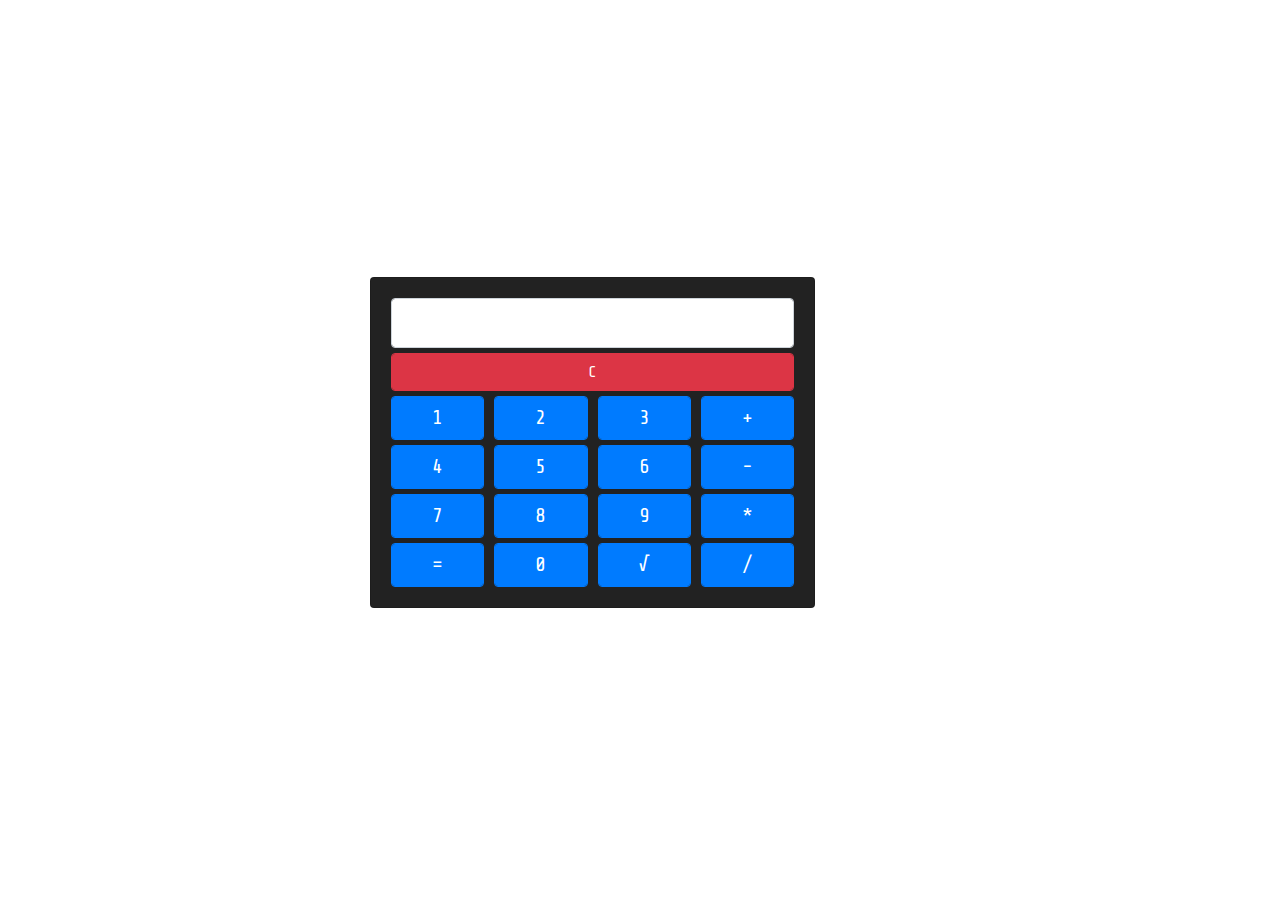
<file: bjs/07_Number_and_string/index.html>
<!DOCTYPE html>
<html lang="en">
<head>
    <meta charset="UTF-8">
    <title>Калькулятор</title>
    <link rel="stylesheet" href="https://stackpath.bootstrapcdn.com/bootstrap/4.4.1/css/bootstrap.min.css"
          integrity="sha384-Vkoo8x4CGsO3+Hhxv8T/Q5PaXtkKtu6ug5TOeNV6gBiFeWPGFN9MuhOf23Q9Ifjh" crossorigin="anonymous">
    <link href="https://fonts.googleapis.com/css2?family=Share+Tech+Mono&display=swap" rel="stylesheet">
    <link rel="stylesheet" href="style.css" type="text/css"/>
</head>
<body>
<div class="container">
    <div class="row calc-row align-items-center">
        <div class="col col-md-5 offset-md-3">
            <div class="form-group">
                <div class="card" id="calc">
                    <div class="card-body">
                        <input class="form-control input-window" id="inputWindow" value="">
                        <div class='delimiter'></div>
                        <div class="row no-gutters">
                            <div class="col">
                                <button class="btn btn-outline-danger form-control" id="btn_clr">C</button>
                                <div class='delimiter'></div>
                            </div>
                        </div>
                        <div class="row no-gutters grid">
                            <button class="btn btn-outline-info form-control number" id="btn_one">1</button>
                            <button class="btn btn-outline-info form-control number" id="btn_two">2</button>
                            <button class="btn btn-outline-info form-control number" id="btn_tree">3</button>
                            <button class="btn btn-outline-info form-control" id="btn_plus">+</button>
                        </div>
                        <div class='delimiter'></div>
                        <div class="row no-gutters grid">
                            <button class="btn btn-outline-info form-control number" id="btn_four">4</button>
                            <button class="btn btn-outline-info form-control number" id="btn_five">5</button>
                            <button class="btn btn-outline-info form-control number" id="btn_six">6</button>
                            <button class="btn btn-outline-info form-control number" id="btn_minus">-</button>
                        </div>
                        <div class='delimiter'></div>
                        <div class="row no-gutters grid">
                            <button class="btn btn-outline-info form-control number" id="btn_one">7</button>
                            <button class="btn btn-outline-info form-control number" id="btn_two">8</button>
                            <button class="btn btn-outline-info form-control number" id="btn_tree">9</button>
                            <button class="btn btn-outline-info form-control number" id="btn_multiply">*</button>
                        </div>
                        <div class='delimiter'></div>
                        <div class="row no-gutters grid">
                            <button class="btn btn-outline-info form-control" id="btn_equals">=</button>
                            <button class="btn btn-outline-info form-control number" id="btn_zero">0</button>
                            <button class="btn btn-outline-info form-control " id="btn_radic">&radic;</button>
                            <button class="btn btn-outline-info form-control number" id="btn_split">/</button>
                        </div>
                    </div>
                </div>
            </div>
        </div>
    </div>
</div>
<script src="script.js"></script>
</body>
</html>
</file>
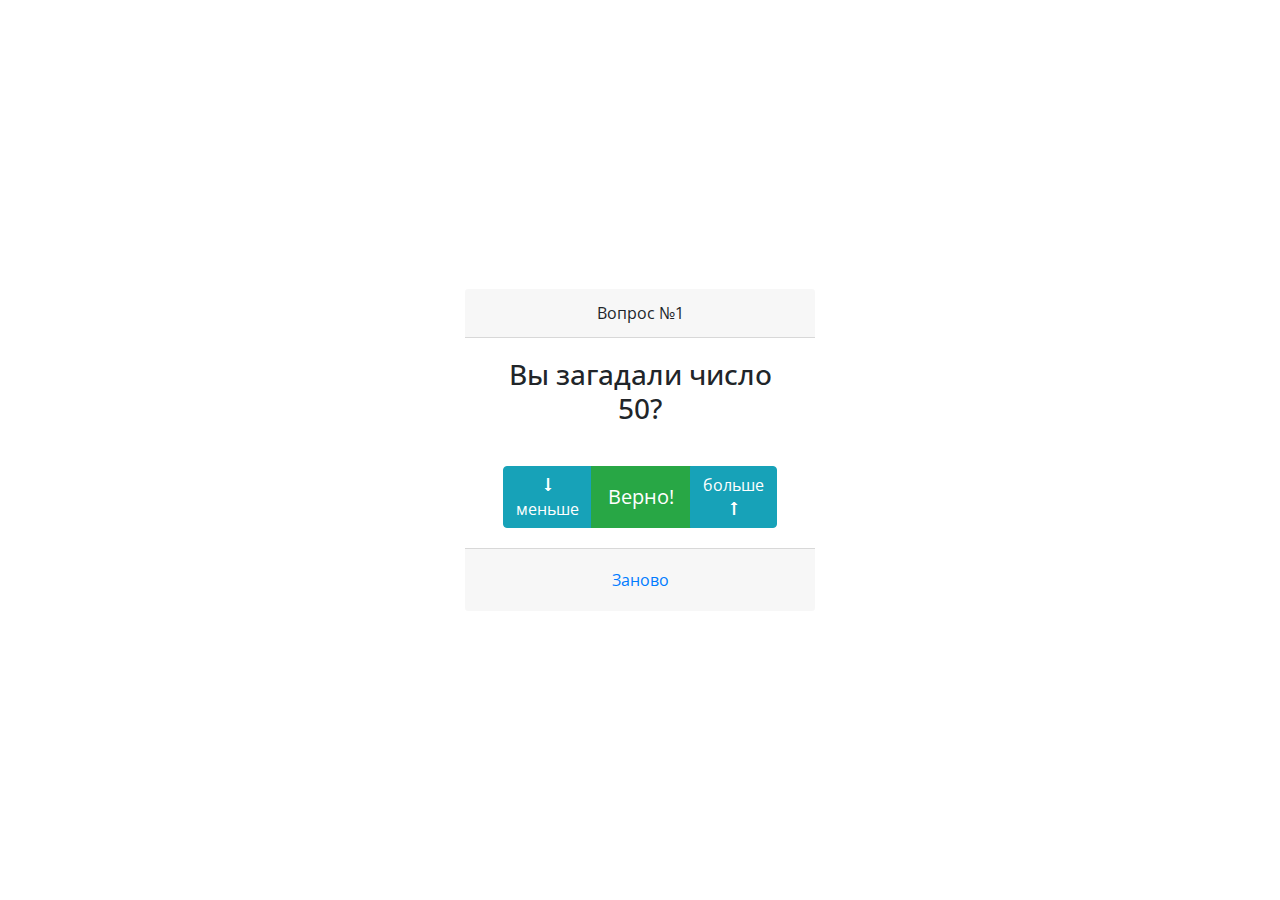
<file: bjs/08_if_else/index.html>
<!DOCTYPE html>
<html lang="en">
<head>
    <meta charset="UTF-8">
    <title>Угадайка</title>
    <link rel="stylesheet" href="https://stackpath.bootstrapcdn.com/bootstrap/4.4.1/css/bootstrap.min.css"
          integrity="sha384-Vkoo8x4CGsO3+Hhxv8T/Q5PaXtkKtu6ug5TOeNV6gBiFeWPGFN9MuhOf23Q9Ifjh" crossorigin="anonymous">
    <link href="https://fonts.googleapis.com/css2?family=Open+Sans" rel="stylesheet">
    <meta name="viewport" content="width=device-width, initial-scale=1">
    <link rel="stylesheet" href="style.css" type="text/css"/>
</head>
<body>
<div class="container">
    <div class="row game-card align-items-center">
        <div class="col col-xs-12 offset-xs-0 offset-sm-1 col-sm-10 offset-md-3 col-md-6 offset-md-3  col-lg-4 offset-lg-4">
            <div class="card text-center">
                <div class="card-header">
                    <p class="m-0">Вопрос №<span id="orderNumberField">5</span></p>
                </div>
                <div class="card-body">
                    <div class="row no-gutters">
                        <div class="col">
                            <h3 class="card-title m-0"><span id="answerField">Вы загадали число 5?</span></h3>
                        </div>
                    </div>
                </div>
                <div class="card-body">
                    <div class="btn-group">
                        <button class="btn btn-info" id="btnLess">&#129047;<br>меньше</button>
                        <button class="btn btn-success btn-lg" id="btnEqual">Верно!</button>
                        <button class="btn btn-info" id="btnOver">больше<br>&#129045;</button>
                    </div>
                </div>
                <div class="card-footer">
                    <button class="btn btn-link" id="btnRetry">Заново</button>
                </div>
            </div>
        </div>
    </div>
</div>
<script src="script.js"></script>
</body>
</html>
</file>
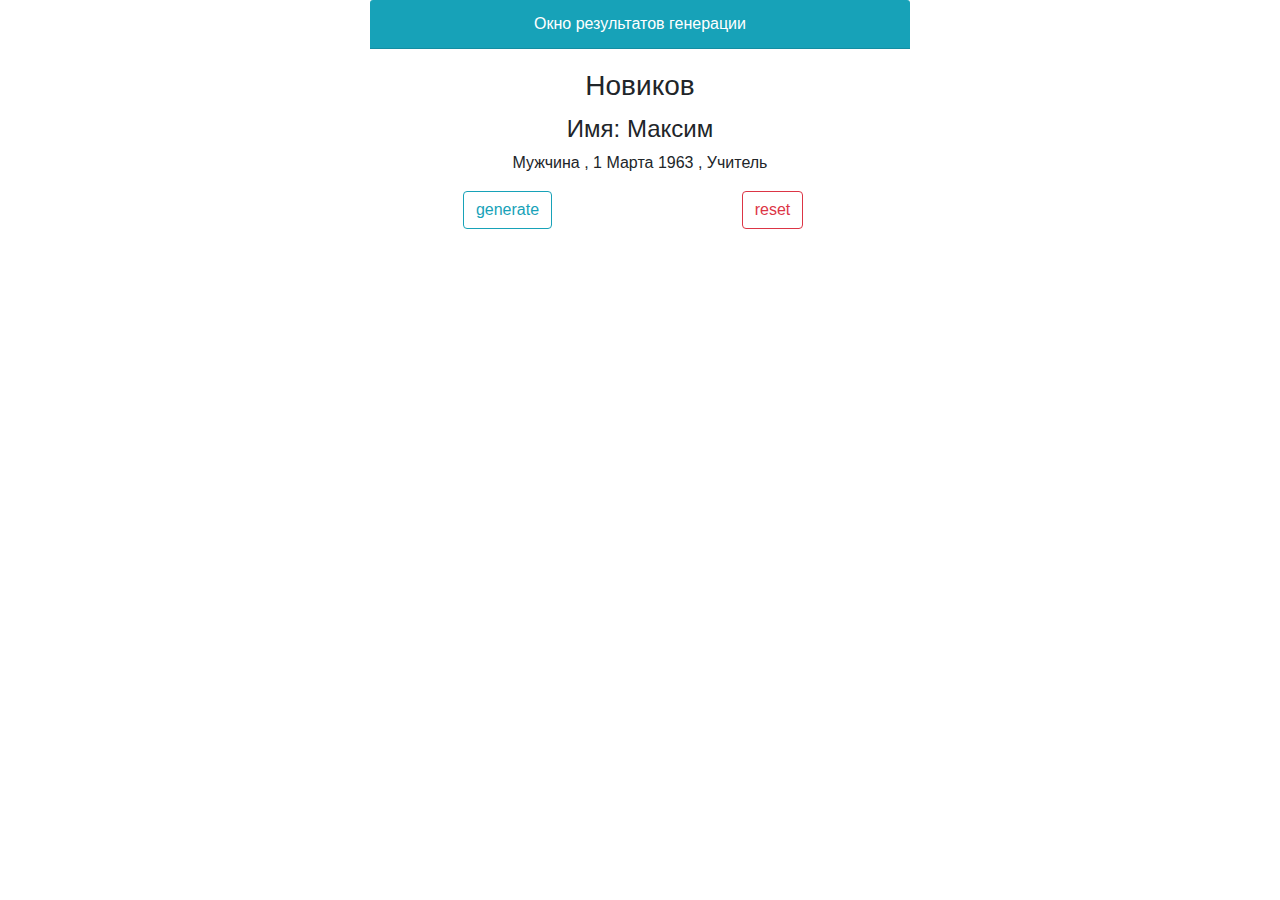
<file: bjs/10_function_object/index.html>
<!DOCTYPE html>
<html lang="en">
<head>
    <meta charset="UTF-8">
    <title>Генератор случайных пользователей</title>
    <link rel="stylesheet" href="https://stackpath.bootstrapcdn.com/bootstrap/4.4.1/css/bootstrap.min.css"
          integrity="sha384-Vkoo8x4CGsO3+Hhxv8T/Q5PaXtkKtu6ug5TOeNV6gBiFeWPGFN9MuhOf23Q9Ifjh" crossorigin="anonymous">
    <link href="https://fonts.googleapis.com/css2?family=Open+Sans" rel="stylesheet">
    <link rel="stylesheet" href="style.css" type="text/css"/>
</head>
<body>
<div class="container">
    <div class="row game-card align-items-center">
        <div class="col col-md-6 offset-md-3">
            <div class="card text-center">
                <div class="card-header ">
                    <p class="m-0">Окно результатов генерации</p>
                </div>
                <div class="card-body">
                    <div class="row">
                        <div class="col">
                            <h3 class="card-title"><span id="surnameOutput">Генерация фамилии</span></h3>
                            <h4>Имя: <span id="firstNameOutput"></span></h4>
                            <p>
                                <span id="genderOutput">Генерация пола</span>
                                <span>, </span>
                                <span id="birthDateOutput">Генерация года рождения</span>
                                <span>, </span>
                                <span id="professionOutput">Профессия</span>
                            </p>
                        </div>
                    </div>
                    <div class="row">
                        <div class="col">
                            <a href="#" id="generateButton" class="btn btn-outline-info">generate</a>
                        </div>
                        <div class="col">
                            <a href="#" id="resetButton" class="btn btn-outline-danger">reset</a>
                        </div>
                    </div>
                </div>
            </div>
        </div>
    </div>
</div>
<script src="personGenerator.js"></script>
<script src="init.js"></script>
</body>
</html>
</file>
<file: bjs/07_Number_and_string/style.css>
.calc-row {
    height: 100vh;
    font-family: 'Share Tech Mono', monospace;
}

.input-window {
    text-align: end;
    font-size: x-large;
}

.calc-row .card{
    background-color: #222222;
}

.calc-row .btn-outline-danger{
	color: #fff;
    border-color: #dc3545;
    background-color: #dc3545;
}

.calc-row .btn-outline-danger:hover{
	    color: #dc3545;
    border-color: #dc3545;
	    background-color: transparent;
}

.calc-row .delimiter{
	    width: 100%;
    height: 5px;
}

.calc-row .btn-outline-info{
	    color: #ffffff;
    border-color: #007bff;
    background-color: #007bff;
	    font-size: 20px;
}

.calc-row .grid{
	    display: grid;
    grid-template-columns: repeat(4, 4fr);
    grid-column-gap: 10px;
    column-gap: 10px;

}
</file>
<file: bjs/08_if_else/style.css>
.game-card {
    height: 100vh;
    font-family: 'Open Sans', monospace;
}


.game-card .card{
    border-radius: 0px;
    border: 0px;
}
</file>
<file: bjs/10_function_object/style.css>
body .card,
body .card-body {
    border: 0px solid transparent;
}

body .card-header{
    background-color: rgb(23 162 184);
    color: white;
}
</file>
